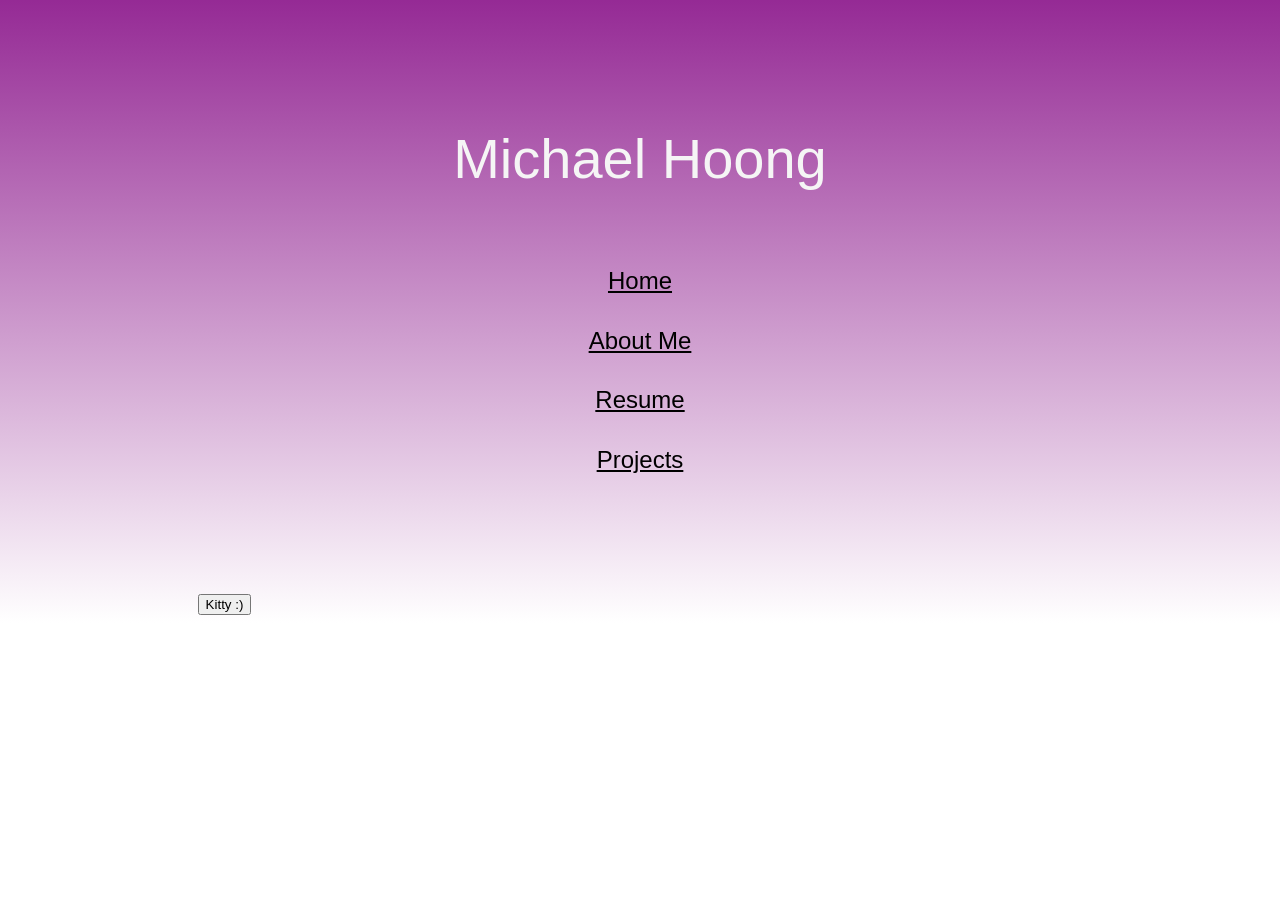
<file: index.html>
<!DOCTYPE html>
<html lang="en">
<head>
    <meta charset="UTF-8">
    <meta http-equiv="X-UA-Compatible" content="IE=edge">
    <meta name="viewport" content="width=device-width, initial-scale=1.0">
    <link rel="stylesheet" href="style.css">
    <link rel="preconnect" href="https://fonts.googleapis.com">
    <title>Document</title>
</head>
<body id="home">
    <header id="homeHeader">Michael Hoong</header>
    <!-- links to other pages -->
    <ul id="homeUl">
        <li><a id="homeLink" href="index.html">Home</a></li>
        <li><a href="html/aboutMe.html">About Me</a></li>
        <li><a href="html/resume.html">Resume</a></li>
        <li><a href="html/projects.html">Projects</a></li>
    </ul>

    <button id="catButton">Kitty :)</button>
    <div id="catModal" class="modals">
        <div class="catMContent">
            <span class="close">&times;</span>
            <p>My cat, Taro</p>
            <embed src="img/Taro.jpeg"></embed>
        </div>

    <script src="js/app.js"></script>
</body>
</html>
</file>
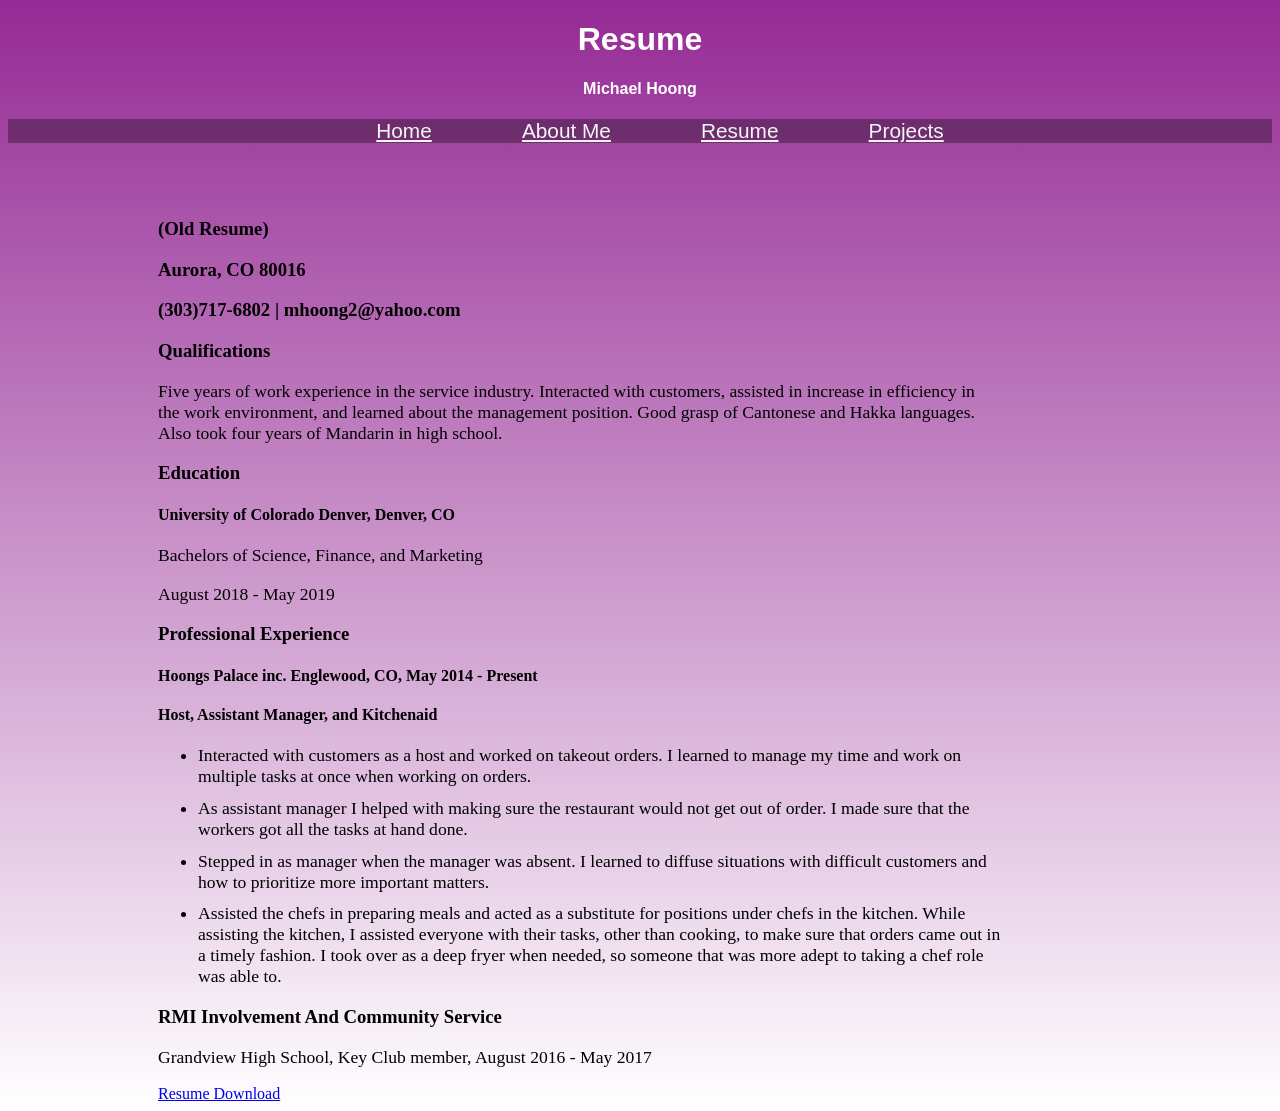
<file: html/resume.html>
<!DOCTYPE html>
<html lang="en">
<head>
    <meta charset="UTF-8">
    <meta http-equiv="X-UA-Compatible" content="IE=edge">
    <meta name="viewport" content="width=device-width, initial-scale=1.0">
    <link rel="stylesheet" href="../style.css">
    <link rel="preconnect" href="https://fonts.googleapis.com">
    <title>Document</title>
</head>
<body>
    <h1>Resume</h1>
    <h4>Michael Hoong</h4>
    <!-- nav bar -->
    <ul class="nav">
        <li><a href="../index.html">Home</a></li>
        <li><a href="aboutMe.html">About Me</a></li>
        <li><a href="resume.html">Resume</a></li>
        <li><a href="projects.html">Projects</a></li>
    </ul>
    <div id="resume">
        <h3 class="resumeH3">(Old Resume)</h3>
        <h3 class="resumeH3">Aurora, CO 80016</h3>
        <h3 class="resumeH3">(303)717-6802 | mhoong2@yahoo.com</h3>
        <h3>Qualifications</h3>
        <p>Five years of work experience in the service industry. Interacted with customers, assisted in increase in efficiency in the work environment, and learned about the management position. Good grasp of Cantonese and Hakka languages. Also took four years of Mandarin in high school.</p>
        <h3>Education</h3>
        <h4 id="eduH4">University of Colorado Denver, Denver, CO</h4>
        <p>Bachelors of Science, Finance, and Marketing</p>
        <p>August 2018 - May 2019</p>
        <h3>Professional Experience</h3>
        <h4>Hoongs Palace inc. Englewood, CO, May 2014 - Present</h4>
        <h4>Host, Assistant Manager, and Kitchenaid</h4>
        <ul>
            <li>Interacted with customers as a host and worked on takeout orders. I learned to manage my time and work on multiple tasks at once when working on orders.</li>
            <li>As assistant manager I helped with making sure the restaurant would not get out of order. I made sure that the workers got all the tasks at hand done.</li>
            <li>Stepped in as manager when the manager was absent. I learned to diffuse situations with difficult customers and how to prioritize more important matters.</li>
            <li>Assisted the chefs in preparing meals and acted as a substitute for positions under chefs in the kitchen. While assisting the kitchen, I assisted everyone with their tasks, other than cooking, to make sure that orders came out in a timely fashion. I took over as a deep fryer when needed, so someone that was more adept to taking a chef role was able to.</li>
        </ul>
        <h3>RMI Involvement And Community Service</h3>
        <p>Grandview High School, Key Club member, August 2016 - May 2017</p>
        <a id="resumepdf" href="../img/Resume.pdf">Resume Download</a>
    </div>
    <script src="../js/resume.js"></script>
</body>
</html>
</file>
<file: style.css>
body {
    font-family: 'Roboto', sans-serif;
    background-size: cover;
    background-repeat: no-repeat;
    background-image: linear-gradient(rgba(128, 0, 128, 0.837), white);
}

h1 {
    text-align: center;
    color:white;
}

h4 {
    text-align: center;
    color: rgb(255, 255, 255);
}

/* nav on all pages besides home */
.nav {
    background: rgba(0, 0, 0, 0.323);
    text-align: center;
}

.nav li {
    display: inline;
    font-size: 130%;
    padding: 0% 3.5% 0% 3.5%;
}

.nav a {
    color:hsla(0, 0%, 100%, 0.95);
}

/* home */
#homeHeader {
    text-align: center;
    margin: 10% 0% 6% 0%;
    font-size: 350%;
    color:whitesmoke;
}

#homeUl li {
    text-align: center;
    margin: 2.5%;
    font-size: 150%;
    list-style: none;
}

#homeUl {
    list-style: none;
    text-align: center;
    padding-left: 0;
}

#homeUl a {
    color: black;
}

/* Cat Modal */
.modals {
    display: none; 
    position: fixed; 
    z-index: 1; 
    left: 0;
    top: 0;
    width: 100%; 
    height: 100%; 
    overflow: auto; 
    background-color: rgb(0,0,0); 
    background-color: rgba(0,0,0,0.4); 
}

.catMContent {
    background-color: #fefefe;
    margin: 15% auto; 
    padding: 20px;
    border: 1px solid #888;
    width: 80%; 
}

embed {
    height: 450px;
    width: auto; 
}

#catButton{
    margin: 7% 0% 0% 15%;
    cursor: pointer;
}

/* about me */

#meArticle {
    margin: 6% 0% 3% 10%;
    padding: 0%;
    border: 0%;
    max-width: 35%;
    display: block;
    float: left;
}

#linkedIn img {
    width: 15%;
    height: auto;
    cursor: pointer;
    margin: 7% 0 0 0;
}

#gitHub img {
    width: 15%;
    height: auto;
    cursor: pointer;
    margin: 7% 0 0 15%;
}

.mePic {
    position: absolute;
    max-width: 100%;
    max-height: 100%;
    float: right;
    margin: 3% 8% 3% 0%;
}

/* The Close Button */
.close {
    color: #aaa;
    float: right;
    font-size: 28px;
    font-weight: bold;
}
  
.close:hover,
.close:focus {
    color: black;
    text-decoration: none;
    cursor: pointer;
}

/* Resume */
#resume p, #resume li {
    max-width: 75%;
    font-size: 110%;
}

#resume ul li {
    margin: 1% 0 1% 0;
}

#resume h4 {
    text-align: left;
    color: black;

}

#resume {
    font-family: Roboto Mono;
    padding: 40px 0 0 150px;
}

/* Projects */
.filler {
    max-width: 32%;
    max-height: auto;
    padding: 1.5%;
    margin-left: auto;
    margin-right: auto;
}

#projectsFiller {
    position: relative;
    left: 210px;
}

/* mobile */
@media (max-width: 500px) {
    /* home */
    .nav li{
        font-size: 100%;
    }

    #homeHeader {
        text-align: center;
        margin: 20% 0% 10% 0%;
        font-size: 275%;
    }

    #homeUl li {
        padding: 2% 0 2% 0;
        font-size: 130%;
    }

    #meArticle {
        max-width: none;
        display: inline-block;
        margin: 10% 0 0 0;
    }

    embed {
        height: 310px;
    }

    /* resume */
    #resume {
        padding: 2px 0 0 20px;
    }

    /* projects */
    #projectsFiller {
        left: 55px;
        margin-top: 30px;
    }

    .filler {
        max-width: 70%;
    }
}
</file>
